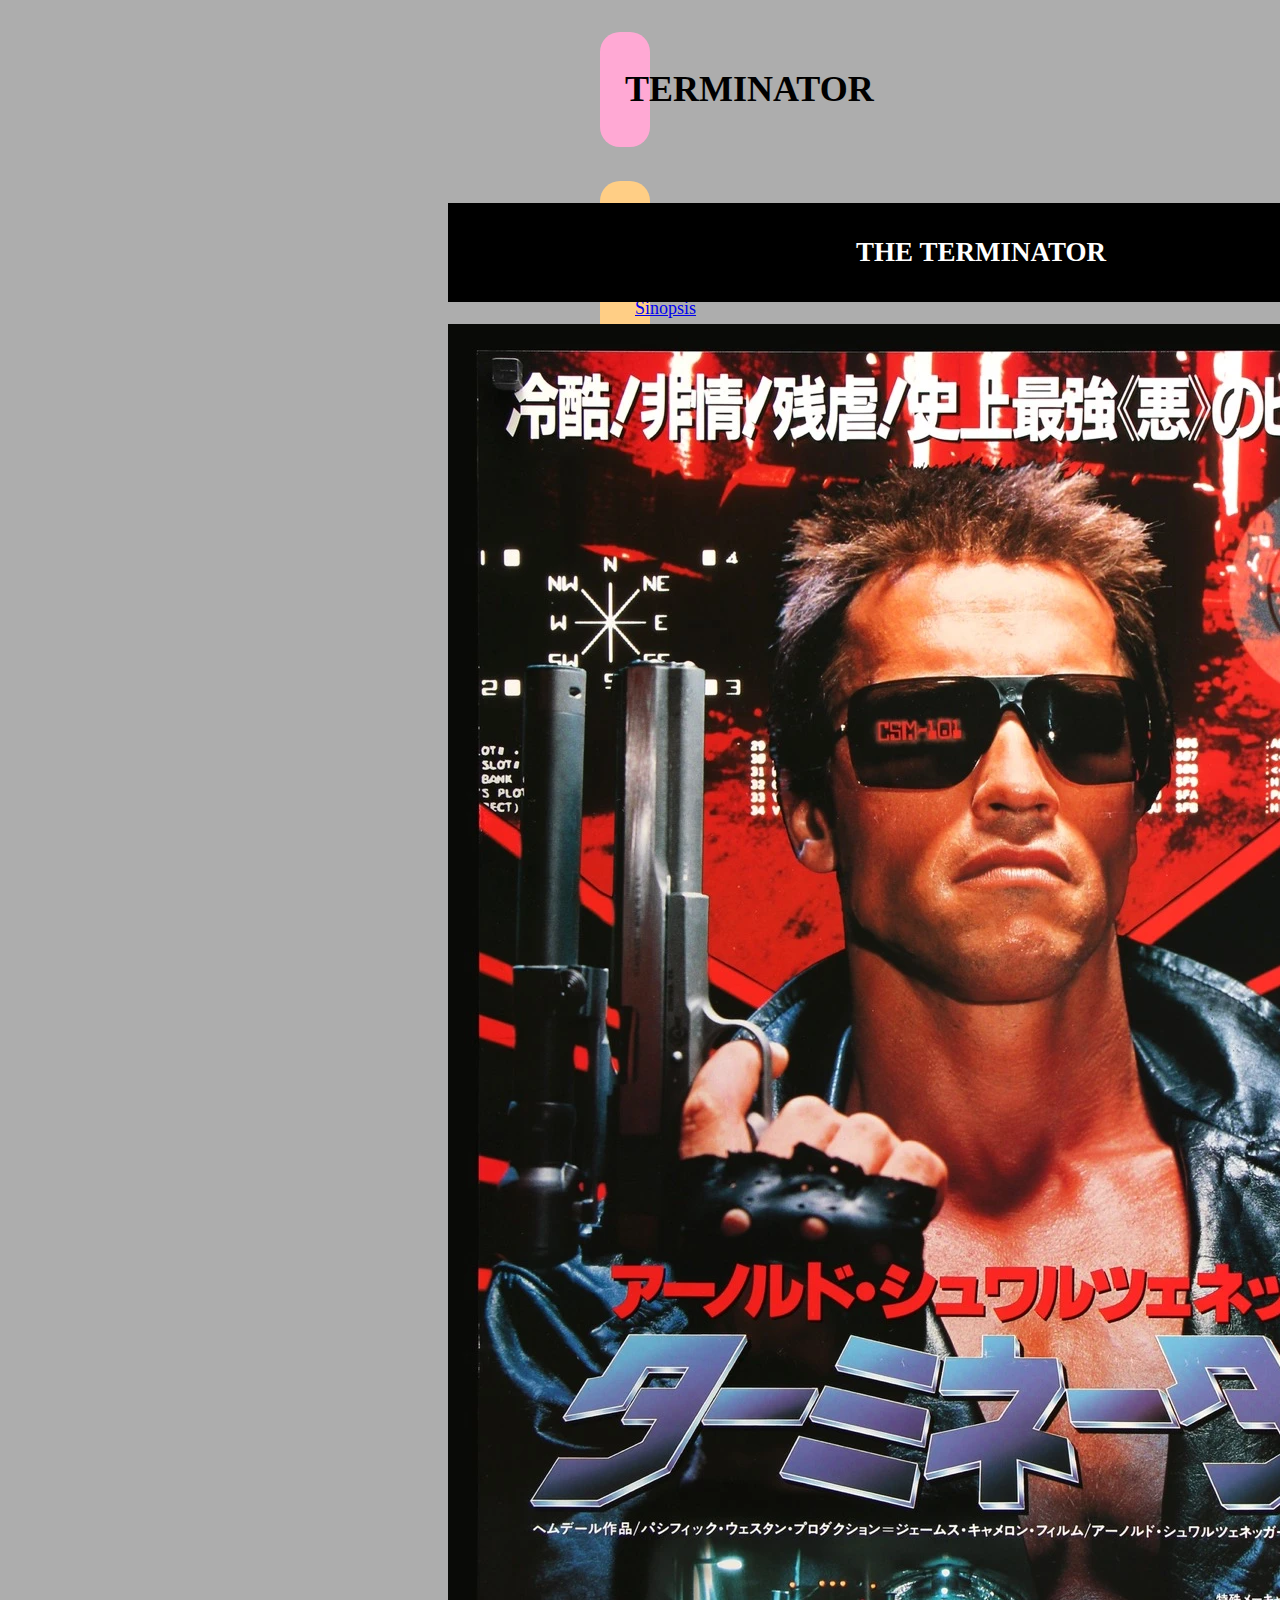
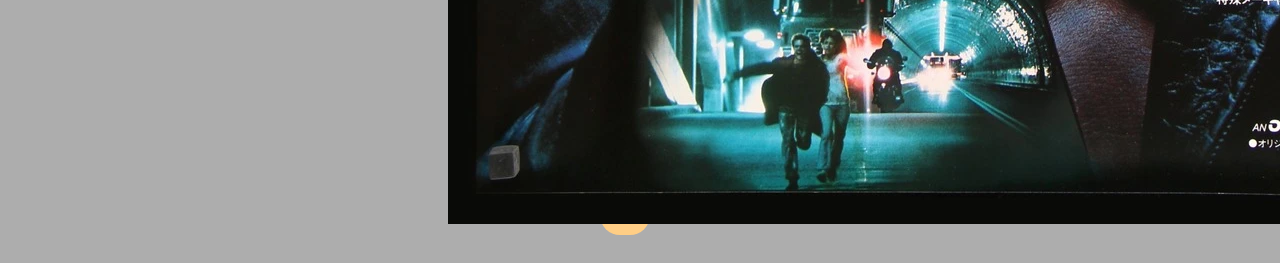
<file: index.html>
<!DOCTYPE HTML>

<html lang="es">
<head>
    <!-- Datos que describen el documento -->
    <meta charset="UTF-8">
    <title>Terminator</title>
    <link rel="stylesheet" type="text/css" href="estilo.css"/>
    <meta name="viewport" content="width=device-width, initial-scale=1.0">
</head>

<body>
    <!-- Datos con el contenidos que aparece en el navegador -->
    <h1>Terminator</h1>


    <nav>
        <a href="index.html">Inicio</a>
        <a href="introduccion.html">Introducción</a>
        <a href="sinopsis.html">Sinopsis</a>
        <a href="cast-multimedia.html">Conoce al cast</a>
        <a href="doblaje.html">Doblaje</a>
    </nav>

    <section>
        <h2> THE TERMINATOR</h2>
        <img src="multimedia/poster.webp"
        alt="Terminator"
        id = "poster"
        />
    </section>


</body>

</html>
</file>
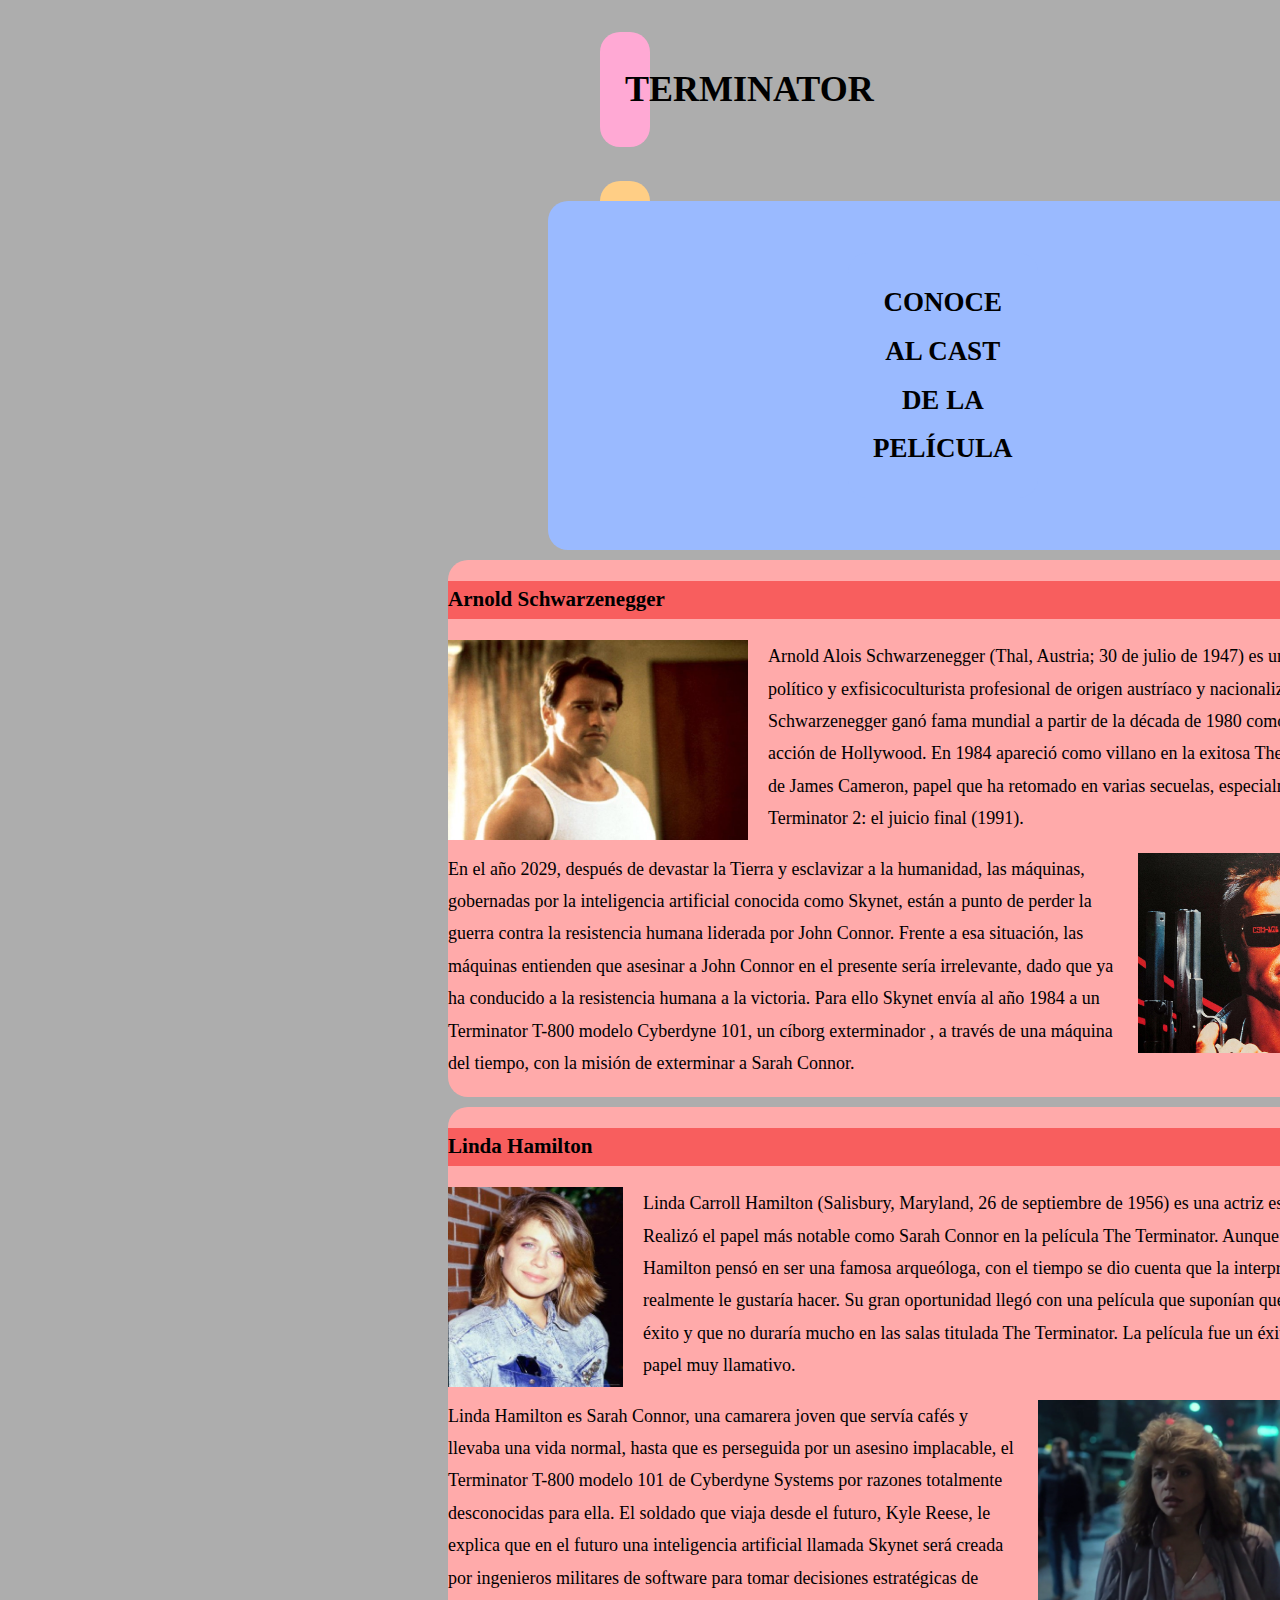
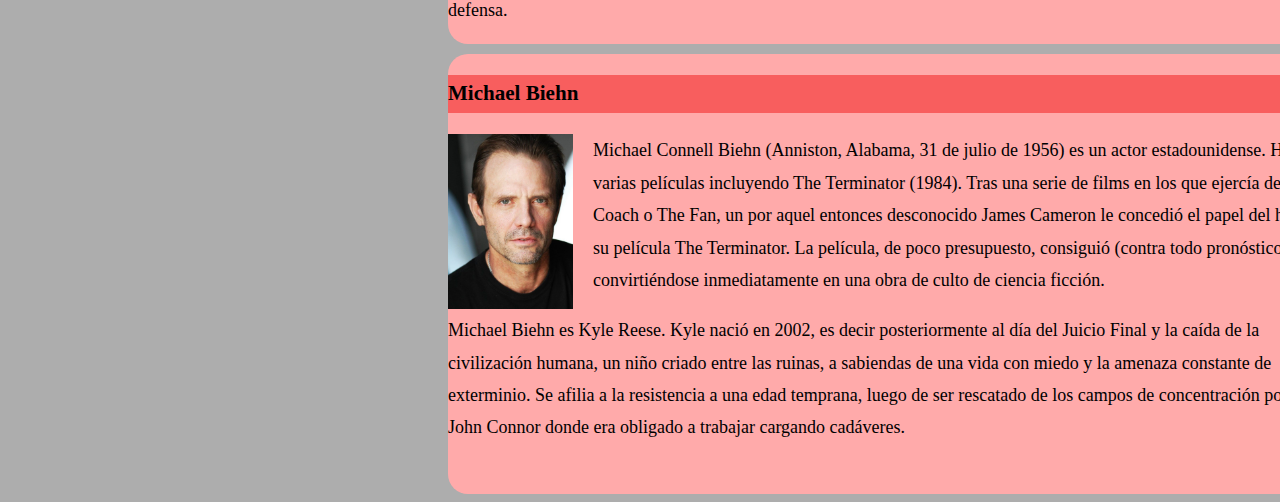
<file: cast-multimedia.html>
<!DOCTYPE html>

<html lang="es">
<head>
    <!-- Datos que describen el documento -->
    <meta charset="UTF-8">
    <title>Terminator</title>
    <link rel="stylesheet" type="text/css" href="cast-multimedia.css" />
    <meta name="viewport" content="width=device-width, initial-scale=1.0">
</head>

<body>
    <h1>Terminator</h1>

    <nav>
        <a href="index.html">Inicio</a>
        <a href="introduccion.html">Introducción</a>
        <a href="sinopsis.html">Sinopsis</a>
        <a href="cast-multimedia.html">Conoce al cast</a>
        <a href="doblaje.html">Doblaje</a>
    </nav>
    
    <header>
        <h2> Conoce al cast de la película </h2>
    </header>

    <section>
        <h3>Arnold Schwarzenegger</h3>
        <p>   
            <img  id = "a1" src="multimedia/Arnold.jpg"
            alt="Terminator"
            width="300" height="200" />

            Arnold Alois Schwarzenegger (Thal, Austria; 30 de julio de 1947) es un actor, empresario, político y exfisicoculturista profesional de origen austríaco y nacionalizado estadounidense. 
            Schwarzenegger ganó fama mundial a partir de la década de 1980 como icono del cine de acción de Hollywood. En 1984 apareció como villano en la exitosa The Terminator (1984) de James Cameron, 
            papel que ha retomado en varias secuelas, especialmente en la aclamada Terminator 2: el juicio final (1991). 
        </p>
  
        <p> 
            <img  id = "a2" src="multimedia/Terminator.jpg"
            alt="Terminator"
            width="300" height="200" />

            En el año 2029, después de devastar la Tierra y esclavizar a la humanidad, las máquinas, gobernadas por la inteligencia artificial conocida como Skynet, están a punto de perder la guerra 
            contra la resistencia humana liderada por John Connor. Frente a esa situación, las máquinas entienden que asesinar a John Connor en el presente sería irrelevante, dado que ya ha conducido 
            a la resistencia humana a la victoria. Para ello Skynet envía al año 1984 a un Terminator T-800 modelo Cyberdyne 101, un cíborg exterminador , a través de una máquina del tiempo, 
            con la misión de exterminar a Sarah Connor.
        </p>
    </section> 
    <br>
    <section>
        <h3>Linda Hamilton</h3>
            <p> 
                <img  id = "l2" src="multimedia/Linda.jpg"
                alt="Terminator"
                width="175" height="200" />
        
                 Linda Carroll Hamilton (Salisbury, Maryland, 26 de septiembre de 1956) es una actriz estadounidense. Realizó el papel más notable como Sarah Connor en la película The Terminator.
                 Aunque de pequeña Linda Hamilton pensó en ser una famosa arqueóloga, con el tiempo se dio cuenta que la interpretación era lo que realmente le gustaría hacer. Su gran oportunidad 
                 llegó con una película que suponían que no tendría mucho éxito y que no duraría mucho en las salas titulada The Terminator. La película fue un éxito de taquilla y su papel muy llamativo.
             </p>

  
        <p>
            <img  id = "l1" src="multimedia/Sarah_Connor.png"
            alt="Terminator"      
            width="400" height="200" /> 
            Linda Hamilton es Sarah Connor, una camarera joven que servía cafés y llevaba una vida normal, hasta que es perseguida por un asesino implacable, 
             el Terminator T-800 modelo 101 de Cyberdyne Systems por razones totalmente desconocidas para ella. El soldado que viaja desde el futuro, 
             Kyle Reese, le explica que en el futuro una inteligencia artificial llamada Skynet será creada por ingenieros 
             militares de software para tomar decisiones estratégicas de defensa.
            </p>
    </section>
    <br>
    <section>
        <h3>Michael Biehn</h3>
        <p> 
            <img  id = "m2" src="multimedia/michael.jpg"
            alt="Terminator"
            width="125" height="175" />
    
            Michael Connell Biehn (Anniston, Alabama, 31 de julio de 1956)​ es un actor estadounidense. Ha participado en varias películas incluyendo The Terminator (1984).
            Tras una serie de films en los que ejercía de secundario, como Coach o The Fan, un por aquel entonces desconocido James Cameron le concedió el papel del héroe 
            Kyle Reese en su película The Terminator. La película, de poco presupuesto, consiguió (contra todo pronóstico) calar en el público, convirtiéndose inmediatamente en una obra de culto de ciencia ficción.
         </p>

  
        <p>
            <img  id = "m1" src="multimedia/Kyle_Reese.png"
            alt="Terminator"
            width="125" height="170" />
            Michael Biehn es Kyle Reese. Kyle nació en 2002, es decir posteriormente al día del Juicio Final y la caída de la civilización humana, un niño criado entre las ruinas, a sabiendas de una vida con miedo 
            y la amenaza constante de exterminio. Se afilia a la resistencia a una edad temprana, luego de ser rescatado de los campos de concentración por John Connor donde era obligado a trabajar cargando cadáveres.
        </p>

    <br>
    </section>
    


       
</body>

</html>
</file>
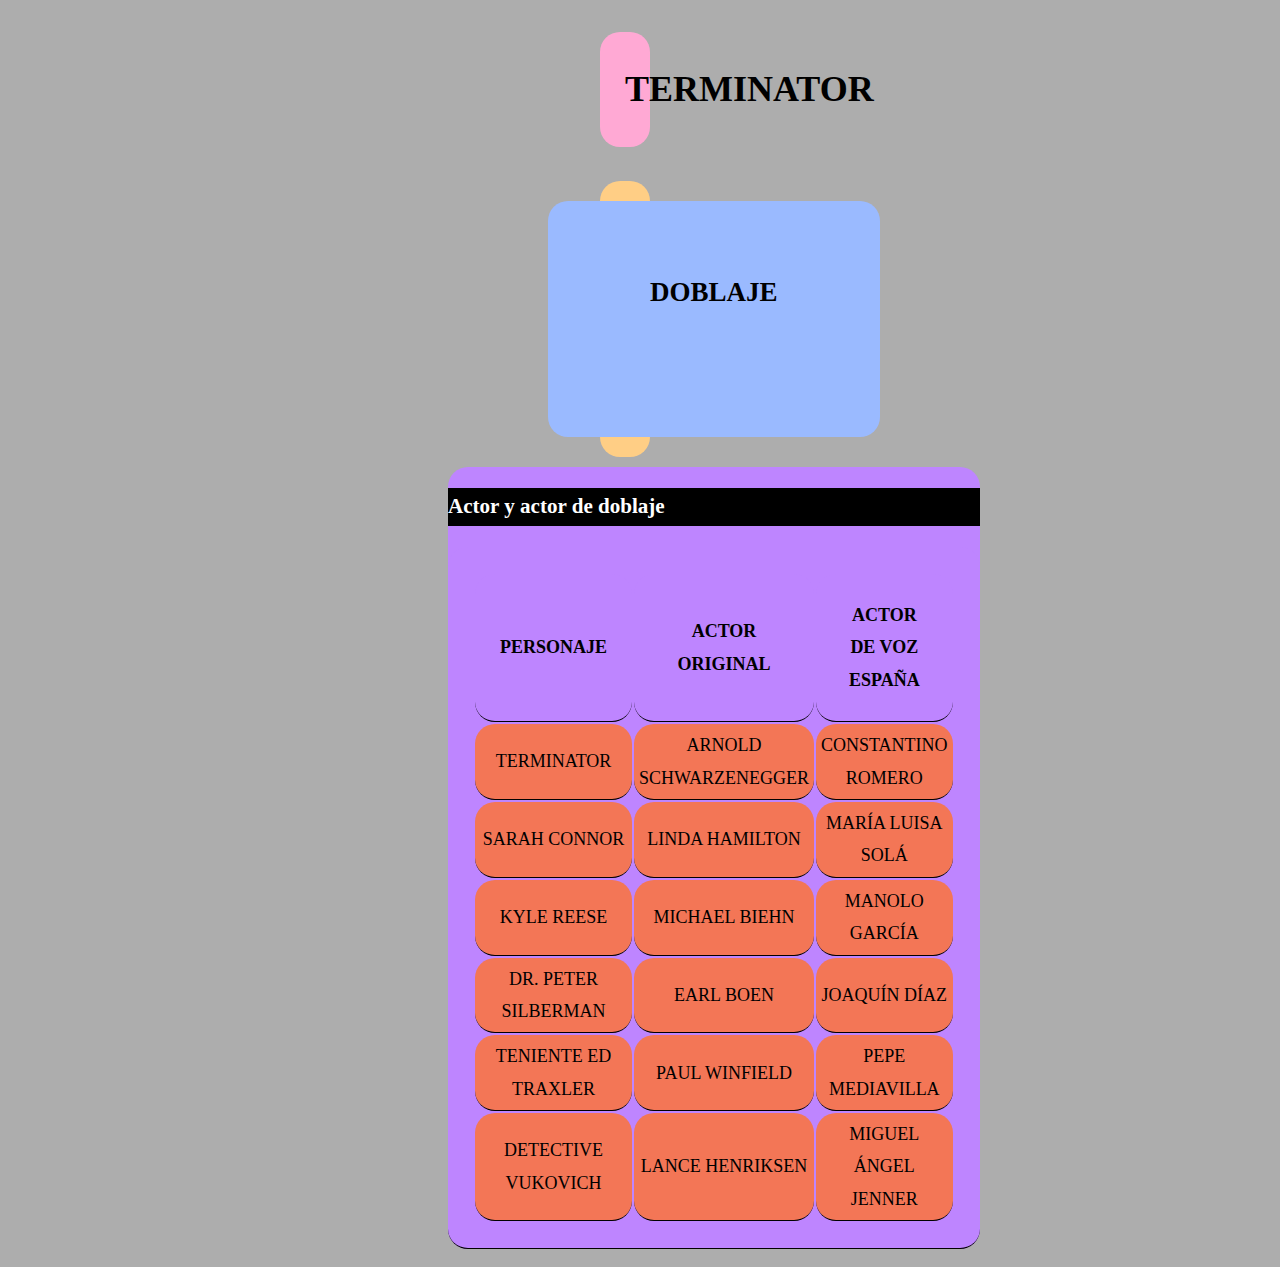
<file: doblaje.html>
<!DOCTYPE HTML>

<html lang="es">
<head>
    <!-- Datos que describen el documento -->
    <meta charset="UTF-8">
    <title>Terminator</title>
     <link rel="stylesheet" type="text/css" href="doblaje.css" />
    <meta name="viewport" content="width=device-width, initial-scale=1.0">
</head>

<body>
    <h1>Terminator</h1>


    <nav>
        <a href="index.html">Inicio</a>
        <a href="introduccion.html">Introducción</a>
        <a href="sinopsis.html">Sinopsis</a>
        <a href="cast-multimedia.html">Conoce al cast</a>
        <a href="doblaje.html">Doblaje</a>
    </nav>

    <header>
        <h2> Doblaje  </h2>
    </header>

    <section>
        <h3>Actor y actor de doblaje</h3>
        <table>
            <tr>
                <th>Personaje</th>
                <th>Actor original </th>
                <th>Actor de voz España</th>
            </tr>
            <tr>
                <td>Terminator</td>
                <td>Arnold Schwarzenegger</td>
                <td>Constantino Romero</td>
            </tr>
            <tr>
                <td>Sarah Connor</td>
                <td>Linda Hamilton</td>
                <td>María Luisa Solá</td>
            </tr>
            <tr>
                <td>Kyle Reese</td>
                <td>Michael Biehn</td>
                <td>Manolo García</td>
            </tr>
            <tr>
                <td>Dr. Peter Silberman</td>
                <td>Earl Boen</td>
                <td>Joaquín Díaz</td>
            </tr>
            <tr>
                <td>Teniente Ed Traxler</td>
                <td>Paul Winfield</td>
                <td>Pepe Mediavilla</td>
            </tr>
            <tr>
                <td>Detective Vukovich</td>
                <td>Lance Henriksen</td>
                <td>Miguel Ángel Jenner</td>
            </tr>
        </table>
    </section>

</body>

</html>
</file>
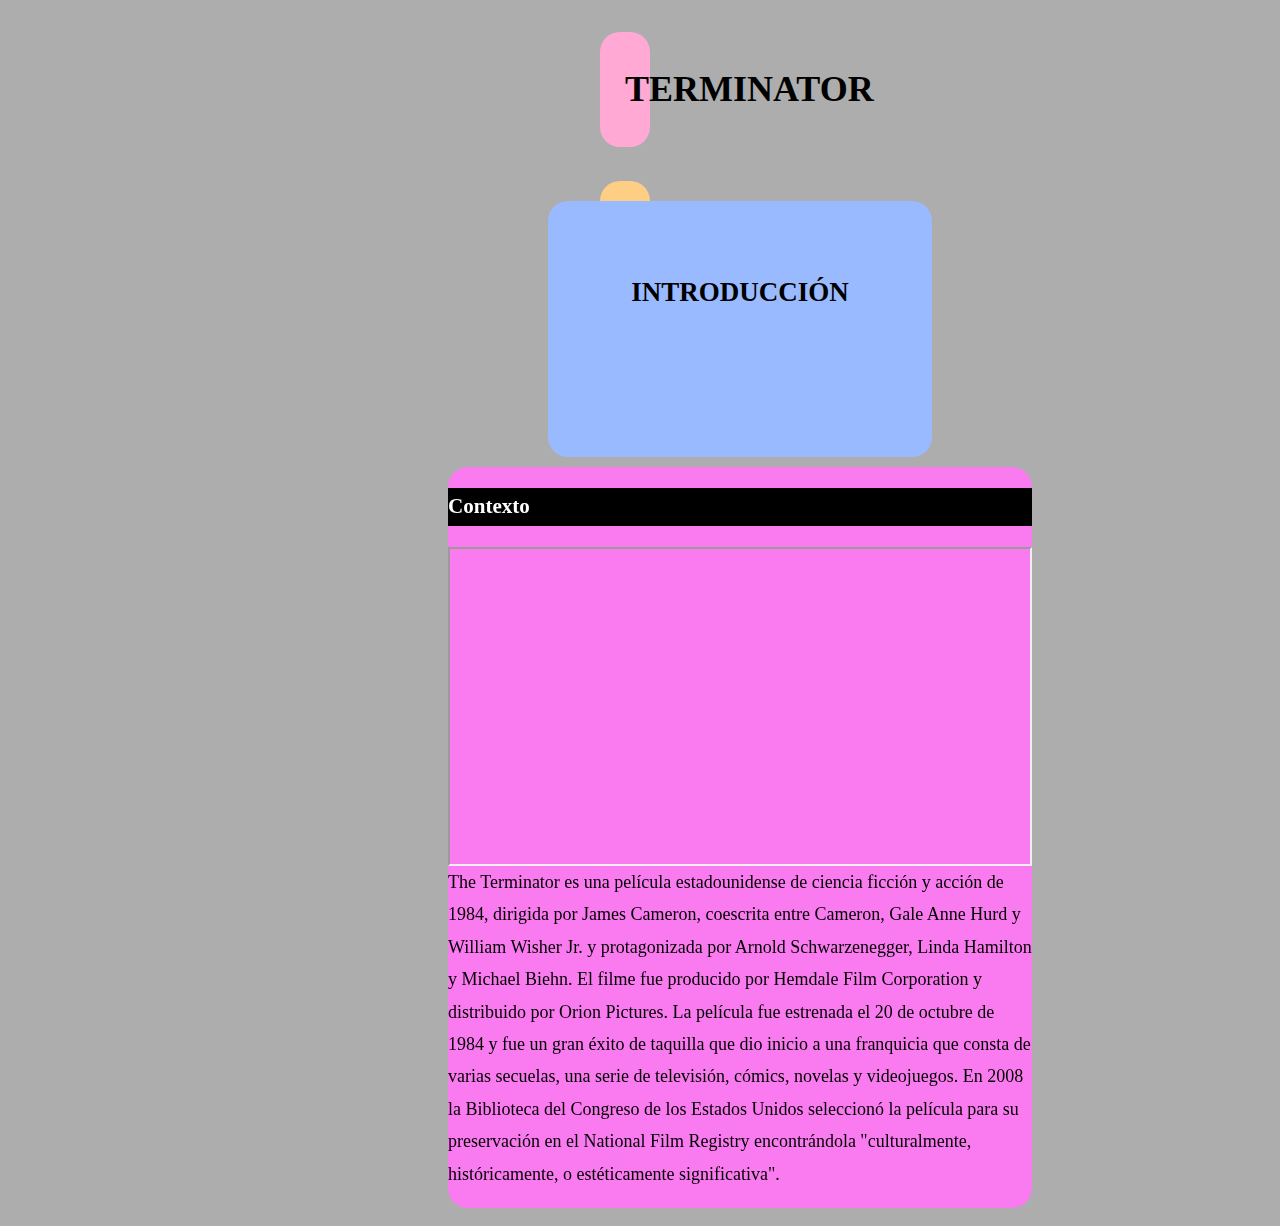
<file: introduccion.html>
<!DOCTYPE HTML>

<html lang="es">
<head>
    <!-- Datos que describen el documento -->
    <meta charset="UTF-8">
    <title>Terminator</title>
     <link rel="stylesheet" type="text/css" href="introduccion.css" />
    <meta name="viewport" content="width=device-width, initial-scale=1.0">
</head>

<body>
    <!-- Datos con el contenidos que aparece en el navegador -->
    <h1>Terminator</h1>

    <nav>
        <a href="index.html">Inicio</a>
        <a href="introduccion.html">Introducción</a>
        <a href="sinopsis.html">Sinopsis</a>
        <a href="cast-multimedia.html">Conoce al cast</a>
        <a href="doblaje.html">Doblaje</a>
    </nav>

    <header>
        <h2> Introducción </h2>
    </header>

    <section>
        <h3> Contexto </h3>
        <p>
            <iframe id = "video" width="560" height="315" src="https://www.youtube.com/embed/k64P4l2Wmeg" 
            allow="accelerometer; autoplay; clipboard-write; encrypted-media; gyroscope; picture-in-picture" allowfullscreen>
            tit
            </iframe>
            The Terminator es una película estadounidense de ciencia ficción y acción de 1984, dirigida por James Cameron, coescrita entre Cameron, Gale Anne Hurd y William Wisher Jr. y protagonizada por Arnold Schwarzenegger, Linda Hamilton y Michael Biehn.
            El filme fue producido por Hemdale Film Corporation y distribuido por Orion Pictures. 
            La película fue estrenada el 20 de octubre de 1984 y fue un gran éxito de taquilla que dio inicio a una franquicia que consta de varias secuelas, una serie de televisión, cómics, novelas y videojuegos.
            En 2008 la Biblioteca del Congreso de los Estados Unidos seleccionó la película para su preservación en el National Film Registry encontrándola "culturalmente, históricamente, o estéticamente significativa".
        </p>
    </section>

    
</body>

</html>
</file>
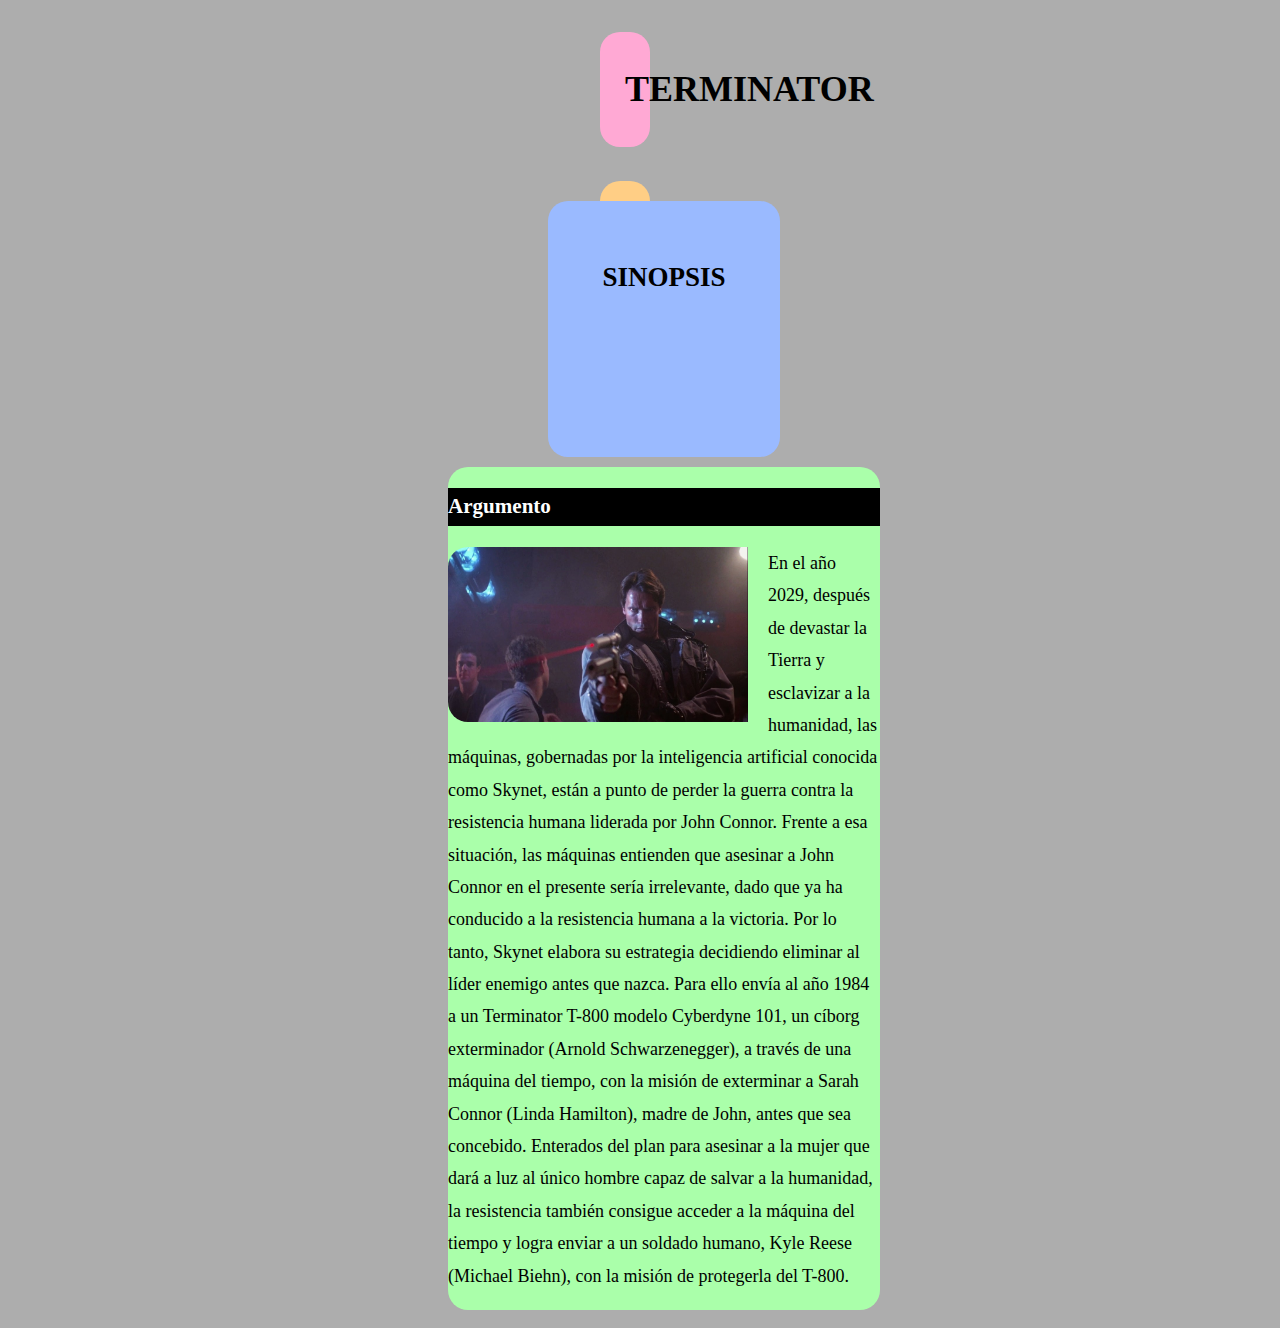
<file: sinopsis.html>
<!DOCTYPE HTML>

<html lang="es">
<head>
    <!-- Datos que describen el documento -->
    <meta charset="UTF-8">
    <title>Terminator</title>
    <meta name="viewport" content="width=device-width, initial-scale=1.0">
    <link rel="stylesheet" type="text/css" href="sinopsis.css"/>
</head>

<body>
    <h1>Terminator</h1>

    <nav>
        <a href="index.html">Inicio</a>
        <a href="introduccion.html">Introducción</a>
        <a href="sinopsis.html">Sinopsis</a>
        <a href="cast-multimedia.html">Conoce al cast</a>
        <a href="doblaje.html">Doblaje</a>
    </nav>

    <header>
        <h2> Sinopsis </h2>
    </header>

    <section>
        <h3>Argumento</h3>
        <p>
            <img  id = "img" src="multimedia/sinopsis.jpg"
            alt="Terminator"
            width="300" height="175" />
    
            En el año 2029, después de devastar la Tierra y esclavizar a la humanidad, las máquinas, gobernadas por la inteligencia artificial conocida como Skynet, están a punto de perder la guerra contra la resistencia humana liderada por John Connor. 
            Frente a esa situación, las máquinas entienden que asesinar a John Connor en el presente sería irrelevante, dado que ya ha conducido a la resistencia humana a la victoria. Por lo tanto, Skynet elabora su estrategia decidiendo eliminar al líder enemigo antes que nazca. 
            Para ello envía al año 1984 a un Terminator T-800 modelo Cyberdyne 101, un cíborg exterminador (Arnold Schwarzenegger), a través de una máquina del tiempo, con la misión de exterminar a Sarah Connor (Linda Hamilton), madre de John, antes que sea concebido.
            Enterados del plan para asesinar a la mujer que dará a luz al único hombre capaz de salvar a la humanidad, la resistencia también consigue acceder a la máquina del tiempo y logra enviar a un soldado humano, Kyle Reese (Michael Biehn), con la misión de protegerla del T-800.
        </p>
    </section>
 
</body>

</html>
</file>
<file: estilo.css>
/* Specificity (0,0,1)*/
body {
    font: 400 18px "Comic Sans MS"; /*Familia sans-serif*/
    line-height: 1.8;
    color: #000000;
    background-color:rgb(173, 173, 173);
    margin-left: 400px;
    margin-right: 400px;
      display: grid;
  grid-gap: 10px 28px;
  grid-template-columns:
    20px auto;
  grid-template-rows:
    auto auto auto auto;

}
/* Specificity (0,0,1)*/
h1 {
    background-color:#ffa9d4;
    color: rgb(0, 0, 0);
    text-transform: uppercase;
    padding: 25px 25px;
    text-align: center;
    border-radius: 20px;
    margin-left: 200px;
    margin-right: 200px;
}
/* Specificity (0,0,1)*/
h2 {
    background-color:#000000;
    color: white;
    text-transform: uppercase;
    padding: 25px 25px;
    text-align: center;
}
/* Specificity (0,0,1)*/
nav {
     grid-column: 1;
    background-color:#ffce85;
    color: rgb(0, 0, 0);
    font: 400 18px "Comic Sans MS"; /*Familia sans-serif*/
    padding: 25px 25px;
    text-align: center;
    border-radius: 20px;
    margin-left: 200px;
    margin-right: 200px;
}
/* Specificity (0,0,2)*/
nav a{
    display: inline-block;
    padding: 10px;
}
</file>
<file: cast-multimedia.css>
/* Specificity (0,0,1)*/
body {
    font: 400 18px "Comic Sans MS"; /*Familia sans-serif*/
    line-height: 1.8;
    color: #000000;
    background-color:rgb(173, 173, 173);
    margin-left: 400px;
    margin-right: 400px;
      display: grid;
  grid-gap: 10px 28px;
  grid-template-columns:
    20px auto;
  grid-template-rows:
    auto auto auto auto;

}
/* Specificity (0,0,1)*/
h1 {
    background-color:#ffa9d4;
    color: rgb(0, 0, 0);
    text-transform: uppercase;
    padding: 25px 25px;
    text-align: center;
    border-radius: 20px;
    margin-left: 200px;
    margin-right: 200px;
}
/* Specificity (0,0,1)*/
h2 {
    background-color:#9abaff;
    color: rgb(0, 0, 0);
    text-transform: uppercase;
    padding: 25px 25px;
    text-align: center;
    border-radius: 20px;
    margin-left: 300px;
    margin-right: 300px;
}
/* Specificity (0,0,1)*/
h3 {
    background-color:#f85e5e;
    color: rgb(0, 0, 0);
    float: none;
}
/* Specificity (0,0,1)*/
nav {
    background-color:#ffce85;
    color: rgb(0, 0, 0);
    font: 400 18px "Comic Sans MS"; /*Familia sans-serif*/
    padding: 25px 25px;
    text-align: center;
    border-radius: 20px;
    margin-left: 200px;
    margin-right: 200px;
    grid-column: 1;
}
/* Specificity (0,0,2)*/
nav a{
    display: inline-block;
    padding: 10px;
}
/* Specificity (1,0,0)*/
#a1 {
    padding-right: 20px;
    float: left;
}
/* Specificity (1,0,0)*/
#a2 {
    padding-left: 20px;
    float: right;
}
/* Specificity (1,0,0)*/
#l1 {
    padding-left: 20px;
    float: right;
}
/* Specificity (1,0,0)*/
#l2 {
    padding-right: 20px;
    float: left;
}
/* Specificity (1,0,0)*/
#m1 {
    padding-left: 20px;
    float: right;
}
/* Specificity (1,0,0)*/
#m2 {
    padding-right: 20px;
    float: left;
}
/* Specificity (0,0,1)*/
section {
     grid-column: 2;
    background-color:#ffaaaa;
    color: rgb(0, 0, 0);
    border-radius: 20px;
    float: inline-start;
}
/* Specificity (0,0,1)*/
header {
      grid-column: 2;
    background-color:#9abaff;
    color: rgb(0, 0, 0);
    margin-top: 20px;
    margin-left: 100px;
    margin-right: 100px;
    border-radius: 20px;
    padding-top: 30px;
    padding-bottom: 30px;
}
</file>
<file: doblaje.css>
/* Specificity (0,0,1)*/
body {
    font: 400 18px "Comic Sans MS"; /*Familia sans-serif*/
    line-height: 1.8;
    color: #000000;
    background-color:rgb(173, 173, 173);
    margin-left: 400px;
    margin-right: 400px;
      display: grid;
  grid-gap: 10px 28px;
  grid-template-columns:
    20px auto;
  grid-template-rows:
    auto auto auto auto;

}
/* Specificity (0,0,1)*/
h1 {
    background-color:#ffa9d4;
    color: rgb(0, 0, 0);
    text-transform: uppercase;
    padding: 25px 25px;
    text-align: center;
    border-radius: 20px;
    margin-left: 200px;
    margin-right: 200px;
}
/* Specificity (0,0,1)*/
h2 {
    background-color:#9abaff;
    color: rgb(0, 0, 0);
    text-transform: uppercase;
    padding: 25px 25px;
    text-align: center;
}
/* Specificity (0,0,1)*/
h3 {
    background-color:#000000;
    color: white;
    float: none;
}
/* Specificity (0,0,1)*/
table, th{
    border-radius: 20px;
    background-color:#be85ff;
    color: rgb(0, 0, 0);
    text-transform: uppercase;
    padding: 25px;
    text-align: center;
    border-bottom: 1px solid rgb(2, 1, 1);
    margin-left: auto;
    margin-right: auto;
    
}
/* Specificity (0,0,1)*/
td {
    background-color:#f37656;
    border-radius: 20px;
    color: rgb(0, 0, 0);
    text-transform: uppercase;
    padding: 5px;
    text-align: center;
    border-bottom: 1px solid rgb(2, 1, 1);
    margin-left: auto;
    margin-right: auto;
}
/* Specificity (0,0,1)*/
nav {
    grid-column: 1;
    background-color:#ffce85;
    color: rgb(0, 0, 0);
    font: 400 18px "Comic Sans MS"; /*Familia sans-serif*/
    padding: 25px 25px;
    text-align: center;
    border-radius: 20px;
    margin-left: 200px;
    margin-right: 200px;
}
/* Specificity (0,0,2)*/
nav a{
    display: inline-block;
    padding: 10px;
}
/* Specificity (0,0,1)*/
section {
    background-color:#be85ff;
    color: rgb(0, 0, 0);
    border-radius: 20px;
     grid-column: 2;
}
/* Specificity (0,0,1)*/
header {
     grid-column: 2;
    background-color:#9abaff;
    color: rgb(0, 0, 0);
    margin-top: 20px;
    margin-bottom: 20px;
    margin-left: 100px;
    margin-right: 100px;
    border-radius: 20px;
    padding-top: 20px;
    padding-bottom: 20px;
}
</file>
<file: introduccion.css>
/* Specificity (0,0,1)*/
body {
    font: 400 18px "Comic Sans MS"; /*Familia sans-serif*/
    line-height: 1.8;
    color: #000000;
    background-color:rgb(173, 173, 173);
    margin-left: 400px;
    margin-right: 400px;
      display: grid;
  grid-gap: 10px 28px;
  grid-template-columns:
    20px auto;
  grid-template-rows:
    auto auto auto auto;

}
/* Specificity (0,0,1)*/
h1 {
    background-color:#ffa9d4;
    color: rgb(0, 0, 0);
    text-transform: uppercase;
    padding: 25px 25px;
    text-align: center;
    border-radius: 20px;
    margin-left: 200px;
    margin-right: 200px;
}
/* Specificity (0,0,1)*/
h2 {
    background-color:#9abaff;
    color: rgb(0, 0, 0);
    text-transform: uppercase;
    padding: 25px 25px;
    text-align: center;
}
/* Specificity (0,0,1)*/
h3 {
    background-color:#000000;
    color: white;
    float: none;
}
/* Specificity (0,0,1)*/
nav {
     grid-column: 1;
    background-color:#ffce85;
    color: rgb(0, 0, 0);
    font: 400 18px "Comic Sans MS"; /*Familia sans-serif*/
    padding: 25px 25px;
    text-align: center;
    border-radius: 20px;
    margin-left: 200px;
    margin-right: 200px;
}
/* Specificity (0,0,2)*/
nav a{
    display: inline-block;
    padding: 10px;
}
#video {
    padding-left: 20px;
    float: right;
}
/* Specificity (0,0,1)*/
section {
    background-color: #fa7bef;
    color: rgb(0, 0, 0);
    border-radius: 20px;
    grid-column: 2;

}
/* Specificity (0,0,1)*/
header {
    grid-column: 2;
    background-color:#9abaff;
    color: rgb(0, 0, 0);
    margin-top: 20px;
    margin-left: 100px;
    margin-right: 100px;
    border-radius: 20px;
    padding-top: 20px;
    padding-bottom: 20px;
}
</file>
<file: sinopsis.css>
/* Specificity (0,0,1)*/
body {
    display: grid;
  grid-gap: 10px 28px;
  grid-template-columns:
    20px auto;
  grid-template-rows:
    auto auto auto auto;

    font: 400 18px "Comic Sans MS"; /*Familia sans-serif*/
    line-height: 1.8;
    color: #000000;
    background-color:rgb(173, 173, 173);
    margin-left: 400px;
    margin-right: 400px;
}
/* Specificity (0,0,1)*/
h1 {
    background-color:#ffa9d4;
    color: rgb(0, 0, 0);
    text-transform: uppercase;
    padding: 25px 25px;
    text-align: center;
    border-radius: 20px;
    margin-left: 200px;
    margin-right: 200px;
}
/* Specificity (0,0,1)*/
h2 {
    background-color:#9abaff;
    color: rgb(0, 0, 0);
    text-transform: uppercase;
    text-align: center;
}
/* Specificity (0,0,1)*/
h3 {
    background-color:#000000;
    color: white;
    float: none;
}
/* Specificity (0,0,1)*/
nav {
     grid-column: 1;
    background-color:#ffce85;
    color: rgb(0, 0, 0);
    font: 400 18px "Comic Sans MS"; /*Familia sans-serif*/
    padding: 25px 25px;
    text-align: center;
    border-radius: 20px;
    margin-left: 200px;
    margin-right: 200px;
}
/* Specificity (0,0,2)*/
nav a{
    display: inline-block;
    padding: 10px;
}
/* Specificity (0,0,1)*/
section {
    grid-column: 2;
    background-color:#aaffaa;
    color: rgb(0, 0, 0);
    border-radius: 20px;
    float: inline-start;
}
/* Specificity (1,0,0)*/
#img {
    float: left;
    padding-right: 20px;
    border-radius: 20px;
}
/* Specificity (0,0,1)*/
header {
    grid-column: 2;
    background-color:#9abaff;
    color: rgb(0, 0, 0);
    margin-top: 20px;
    margin-left: 100px;
    margin-right: 100px;
    border-radius: 20px;
    padding-top: 30px;
    padding-bottom: 30px;
}
</file>
